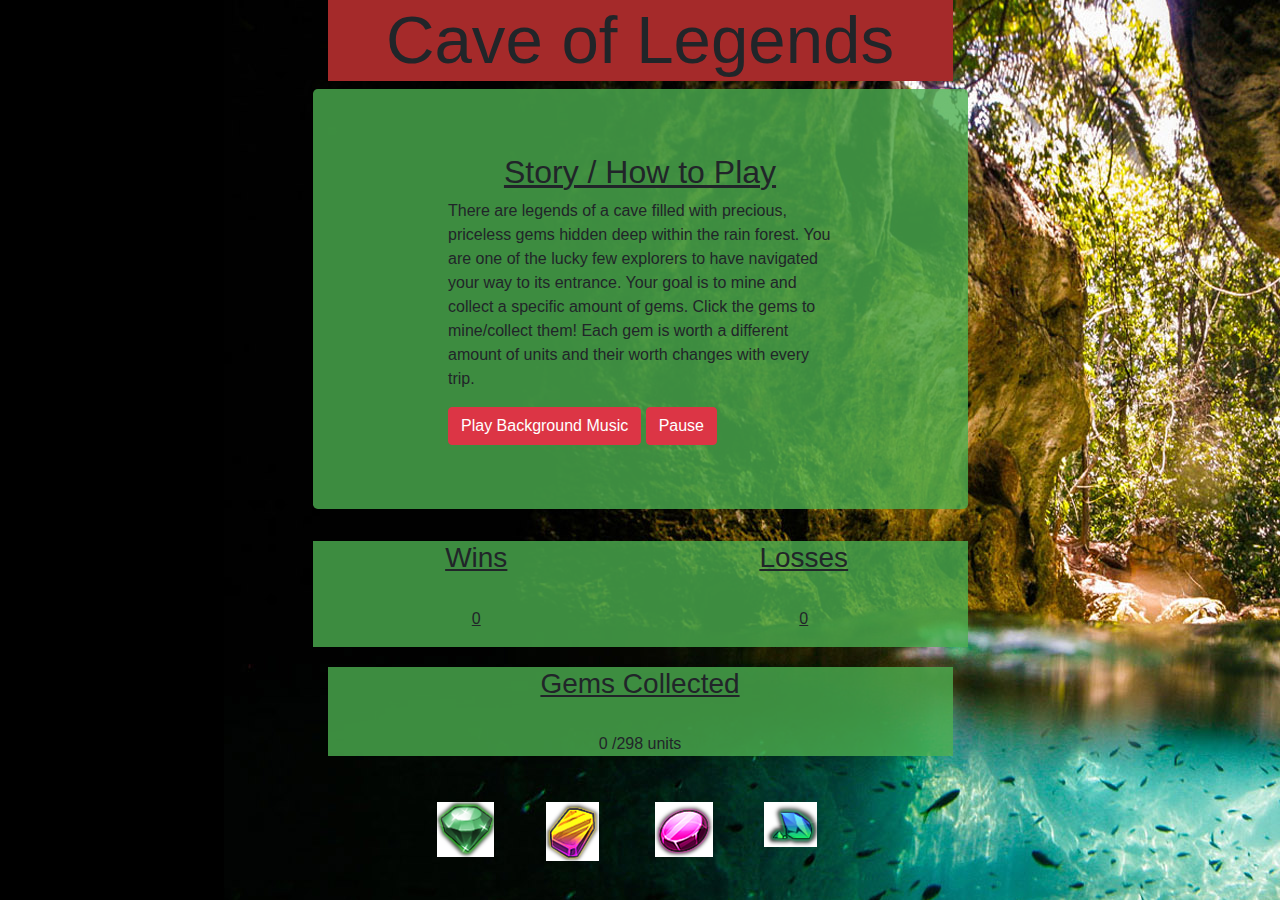
<file: index.html>
<!DOCTYPE html>
<html lang="en">
  <head>
    <meta charset="UTF-8" />
    <meta name="viewport" content="width=device-width, initial-scale=1.0" />
    <meta http-equiv="X-UA-Compatible" content="ie=edge" />
    <title>Cave of Legends</title>
    <script src="https://cdnjs.cloudflare.com/ajax/libs/jquery/3.2.1/jquery.min.js"></script>

    <link
      rel="stylesheet"
      href="https://maxcdn.bootstrapcdn.com/bootstrap/4.0.0/css/bootstrap.min.css"
    />

    <link rel="stylesheet" href="assets/css/style.css" />
  </head>
  <body background="assets/images/cave.jpg">
    <div class="row">
      <div class="col-sm-3"></div>
      <div class="col-sm-6">
        <h1 id="head">Cave of Legends</h1>
      </div>
    </div>
    <div class="row">
      <div class="col-sm-3"></div>
      <div class="jumbotron" class="col-sm-8">
        <div class="row">
          <div class="col-sm-2"></div>
          <div class="col-sm-8">
            <h2>Story / How to Play</h2>
            <p>
              There are legends of a cave filled with precious, priceless gems
              hidden deep within the rain forest. You are one of the lucky few
              explorers to have navigated your way to its entrance. Your goal is
              to mine and collect a specific amount of gems. Click the gems to
              mine/collect them! Each gem is worth a different amount of units
              and their worth changes with every trip.
            </p>
            <button type="button" class="btn btn-danger playMusic">
              Play Background Music
            </button>
            <button type="button" class="btn btn-danger pauseMusic">
              Pause
            </button>
          </div>
        </div>
      </div>
    </div>
    <div class="row">
      <div class="col-sm-3"></div>
      <div class="col-sm-3 win">
        <h3>Wins</h3>
        <br />
        <p id="wins">0</p>
      </div>
      <div class="col-sm-3 loss">
        <h3>Losses</h3>
        <br />
        <p id="losses">0</p>
      </div>
    </div>
    <div class="row">
      <div class="col-sm-3"></div>
      <div class="col-sm-6">
        <div id="gemcounter">
          <h3>Gems Collected</h3>
          <br />
          <p id="gemsCollected"></p>
        </div>
      </div>
    </div>

    <div class="row gemsHolder">
      <div class="col-sm-4"></div>
      <div class="col-sm-1 gem1">
        <img src="assets/images/gem1.png" id="gem1" />
      </div>
      <div class="col-sm-1 gem2">
        <img src="assets/images/gem2.png" id="gem2" />
      </div>
      <div class="col-sm-1 gem3">
        <img src="assets/images/gem3.png" id="gem3" />
      </div>
      <div class="col-sm-1 gem4">
        <img src="assets/images/gem4.png" id="gem4" />
      </div>
    </div>
    <script src="assets/javascript/java.js"></script>
  </body>
</html>
</file>
<file: assets/css/style.css>
.jumbotron {
  width: 50%;
  background: rgba(76, 175, 80, 0.8);
}

#head {
  background-color: brown;
  text-align: center;
  font-family: "Franklin Gothic Medium", "Arial Narrow", Arial, sans-serif;
  font-size: 4.2rem;
}

.win {
  background: rgba(76, 175, 80, 0.8);
  text-decoration: underline;
  font-family: "Franklin Gothic Medium", "Arial Narrow", Arial, sans-serif;
  text-align: center;
}

.loss {
  background: rgba(76, 175, 80, 0.8);
  text-decoration: underline;
  font-family: "Franklin Gothic Medium", "Arial Narrow", Arial, sans-serif;
  text-align: center;
}

#gemcounter {
  background: rgba(76, 175, 80, 0.8);
  position: relative;
  top: 20px;
}

#gemcounter h3 {
  text-decoration: underline;
  text-align: center;
  font-family: "Franklin Gothic Medium", "Arial Narrow", Arial, sans-serif;
}

#gemsCollected {
  text-align: center;
}

.gemsHolder {
  position: relative;
  top: 50px;
}

h2 {
  text-align: center;
  text-decoration: underline;
  font-family: "Franklin Gothic Medium", "Arial Narrow", Arial, sans-serif;
}

p {
  font-family: "Franklin Gothic Medium", "Arial Narrow", Arial, sans-serif;
}
</file>
